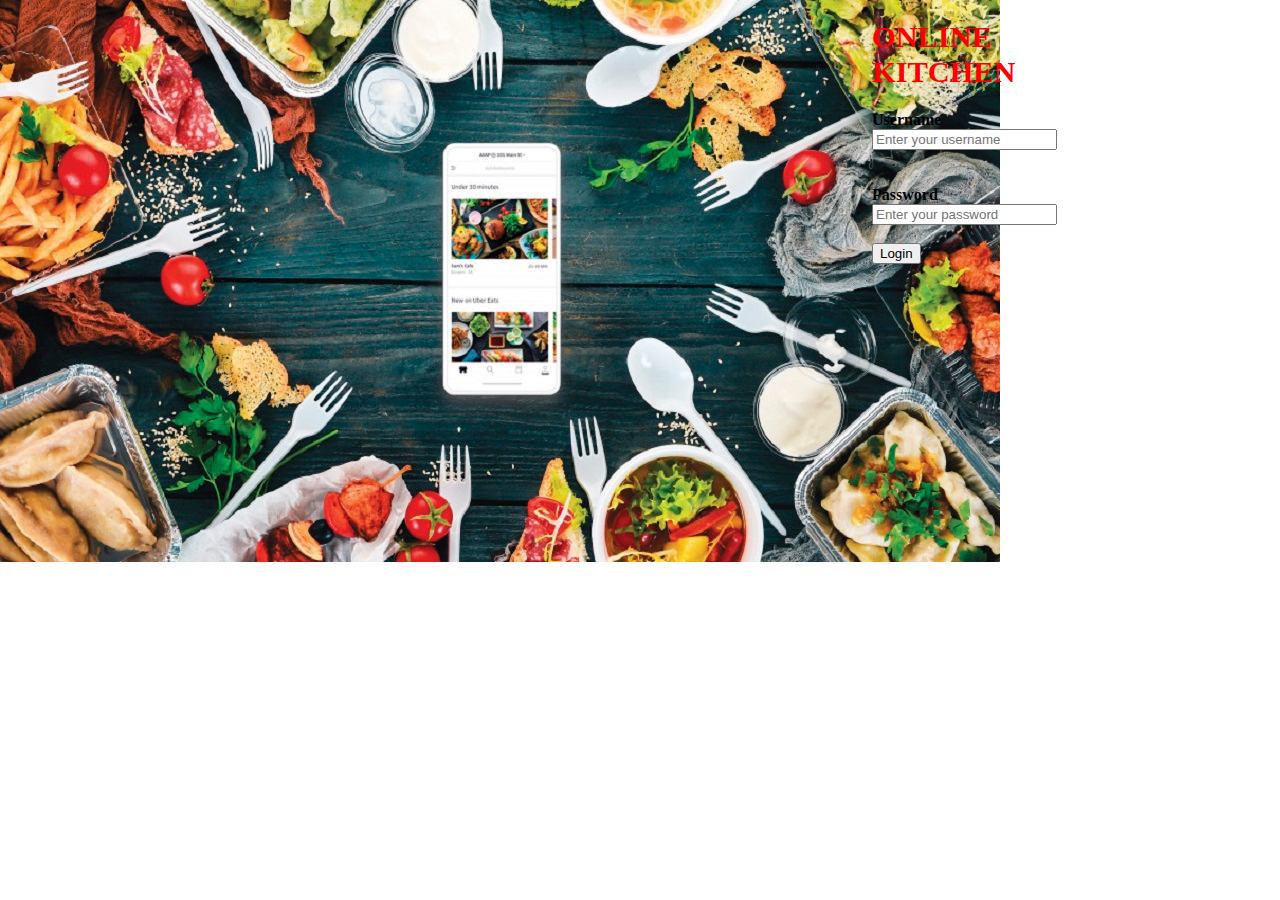
<file: index.html>
<!DOCTYPE html>
<html lang="en">
<head>
    <meta charset="UTF-8">
    <meta name="viewport" content="width=device-width, initial-scale=1.0">
    <title>Food Application</title>
    <link rel="stylesheet" href="style.css">
    <script src="project.js" defer></script>
</head>
<body>
    <h1>ONLINE KITCHEN</h1>
    <form onsubmit="return validate();">
        <div class="container">
            <!-- Username Field -->
            <label for="uname"><b>Username</b></label>
            <input type="text" id="uname" name="username" placeholder="Enter your username">
            <br><span id="msg"></span><br> <!-- Moved span for message below input -->
            <br>

            <!-- Password Field -->
            <label for="pword"><b>Password</b></label>
            <input type="password" id="pword" name="password" placeholder="Enter your password">
            <br><br>

            <!-- Submit Button -->
            <button type="submit">Login</button>
        </div>
    </form>
</body>
</html>
</file>
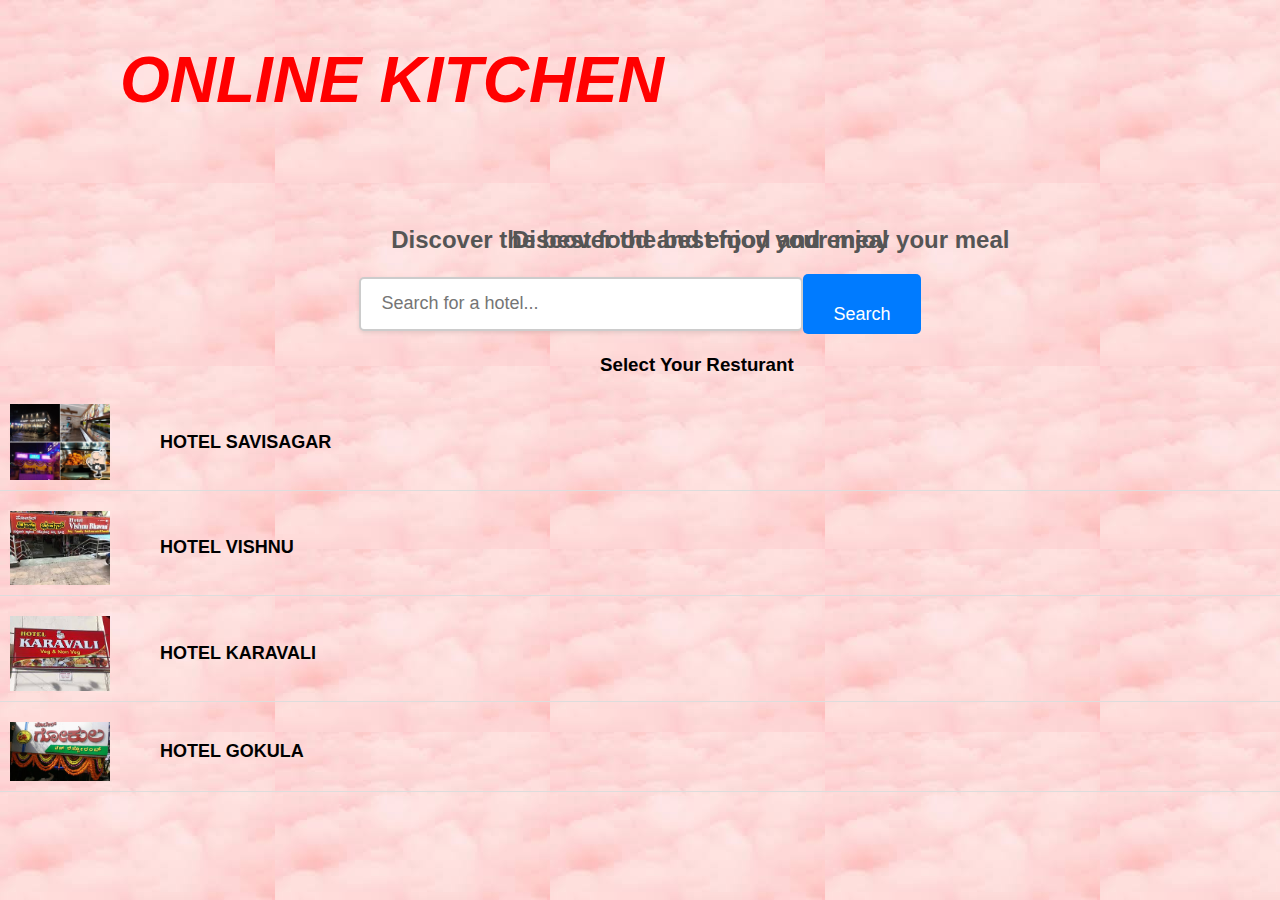
<file: nextpage.html>
<!DOCTYPE html>
<html lang="en">
<head>
    <meta charset="UTF-8">
    <meta name="viewport" content="width=device-width, initial-scale=1.0">
    <title>Online Kitchen</title>
    <link rel="stylesheet" href="nextpage.css">

    
  
</head>
<body>

<h1>ONLINE KITCHEN</h1>
<h2 data-text="Discover the best food and enjoy your meal">Discover the best food and enjoy your meal</h2>





<div class="search-container">
    <input type="text" id="search-input" class="search-input" placeholder="Search for a hotel...">
    <button id="search-button" class="search-button">Search</button>
</div>

<div class="restaurant-list"></div>
    <h3>Select Your Resturant</h3>
</div>

<!-- Your hotel containers here -->
<div class="hotel-container">
    <img src="hotel savi sagar.jpg" alt="Hotel Savi Sagar" class="hotel-logo">
    <p id="hotel-savisagar" class="hotel-name">HOTEL SAVISAGAR</p>
    <div id="menu-savisagar" class="menu" style="display: none;">
        <ul>
            <li>POORI - ₹60</li>
            <li>FRIED RICE - ₹120</li>
            <li>PONGAL - ₹50</li>
            <li>PULIYOGARE - ₹50</li>
        </ul>
    </div>
</div>

<div class="hotel-container">
    <img src="hotel vishnu.jpg" alt="Hotel Vishnu" class="hotel-logo">
    <p id="hotel-vishnu" class="hotel-name">HOTEL VISHNU</p>
    <div id="menu-vishnu" class="menu" style="display: none;">
        <ul>
            <li>MASALA DOSA - ₹70</li>
            <li>IDLI - ₹40</li>
            <li>UPMA - ₹50</li>
            <li>VADA - ₹50</li>
        </ul>
    </div>
</div>

<div class="hotel-container">
    <img src="hotel karavali.jpg" alt="Hotel Karavali" class="hotel-logo">
    <p id="hotel-karavali" class="hotel-name">HOTEL KARAVALI</p>
    <div id="menu-karavali" class="menu" style="display: none;">
        <ul>
            <li>MASALA DOSA - ₹70</li>
            <li>IDLI - ₹40</li>
            <li>UPMA - ₹50</li>
            <li>VADA - ₹50</li>
        </ul>
    </div>
</div>

<div class="hotel-container">
    <img src="hotle gokula.jpg" alt="Hotel Gokul" class="hotel-logo">
    <p id="hotel-gokula" class="hotel-name">HOTEL GOKULA</p>
    <div id="menu-gokula" class="menu" style="display: none;">
        <ul>
            <li>FISH KABAB - ₹65</li>
            <li>FISH MEAL - ₹34</li>
            <li>FISH FRY - ₹78</li>
            <li>FISH TAVA - ₹30</li>
        </ul>
    </div>
</div>

<script src="project.js"></script>
</file>
<file: style.css>
h1 {
  color: red;
   padding-left: 135%;
   height: 240;
   font-size: 190%;
  }

  body {
    background-image: url('zomato.jpeg');
    background-repeat: no-repeat;
     border: 1px;
     width: 50%;
     height: 30%;
    
    }

    form {

      padding-left: 135%;
     height: 290;

    }
     p {
    display: inline-block; 
  }
</file>
<file: nextpage.css>
h1 {
    color: red;
    padding-left: 120px; /* Adjusted for better alignment */
    height: 140px; /* Added unit */
    font-size: 4em; /* Increased for better visibility of a heading */
    font-family: 'Arial', sans-serif; /* Example font */
    font-weight: bold; /* Makes the text bold */
    font-style: italic; /* Makes the text italic */
}

/* nextpage.css */
h2 {
    font-size: 1.5em;
    color: #555;
    text-align: center;
    margin: 0;
    padding: 0;
    font-family: Arial, sans-serif;
    white-space: nowrap;
    overflow: hidden;
    position: relative;
}

/* Scrolling effect */
h2::before {
    content: attr(data-text);
    position: absolute;
    left: 40%;
    white-space: nowrap;
    animation: scroll 10s linear infinite;
}

/* Keyframes for scrolling effect */
@keyframes scroll {
    from {
        transform: translateX(0);
    }
    to {
        transform: translateX(-100%);
    }
}

body {
    background-image: url('plain1.jpg');
    background-repeat: repeat;
     border: 1px;
     width:100%;
     height: 60%;
    
    }


    /* Container for the search input and button */
.search-container {
    display: flex;
    align-items: center;
    justify-content: center; /* Center the items horizontally */
    margin: 20px; /* Add some space around the container */
}

/* Styling for the search input */
.search-input {
    width: 400px; /* Increased width for a larger search bar */
    height: 50px; /* Increased height for a larger input */
    padding: 0 20px; /* Increased padding inside the input */
    border: 2px solid #ccc; /* Slightly thicker border */
    border-radius: 5px; /* Rounded corners */
    font-size: 18px; /* Larger text inside the input */
    outline: none; /* Remove default focus outline */
    box-shadow: 0 2px 4px rgba(0,0,0,0.1); /* Add a subtle shadow for depth */
}

/* Styling for the search button */
.search-button {
    height: 50px; /* Match the height of the input */
    padding: 30px; /* Add more padding inside the button */
    border: none; /* Remove default border */
    border-radius: 5px; /* Rounded corners */
    background-color: #007bff; /* Background color */
    color: #fff; /* Text color */
    font-size: 18px; /* Match the font size of the input */
    cursor: pointer; /* Change cursor to pointer on hover */
    transition: background-color 0.3s; /* Smooth background color transition */
}

/* Change button background color on hover */
.search-button:hover {
    background-color: #0056b3; /* Darker background color on hover */
}

/* Basic styles */
body {
    font-family: Arial, sans-serif;
    margin: 0;
    padding: 0;
    box-sizing: border-box;
}
h3 {
    padding-left: 600px; /* Adjust the value as needed */
    text-align: left; /* Optional: Align text to the right */
}
p{
    padding-left: 30px;
    text-align: left;
}

/* General hotel container styling for all hotels */
.hotel-container {
    display: flex;
    align-items: center;
    padding: 10px;
    margin-bottom: 10px; /* Add space between hotel entries */
    border-bottom: 1px solid #ddd; /* Optional: Add a border to separate hotel entries */
}

/* Common logo styling for all hotels */
.hotel-logo {
    width: 100px; /* Ensure same size for all hotel logos */
    height: auto;
    margin-right: 20px; /* Consistent space between logo and text */
}

/* Common name styling for all hotel names */
.hotel-name {
    cursor: pointer;
    font-weight: bold;
    font-size: 18px; /* Same font size for all hotel names */
}

/* Common menu list styling for all hotels */
.menu ul {
    list-style-type: none;
    padding: 0;
    margin: 10px 0;
}

.menu li {
    padding: 5px;
    font-size: 16px;
}
</file>
